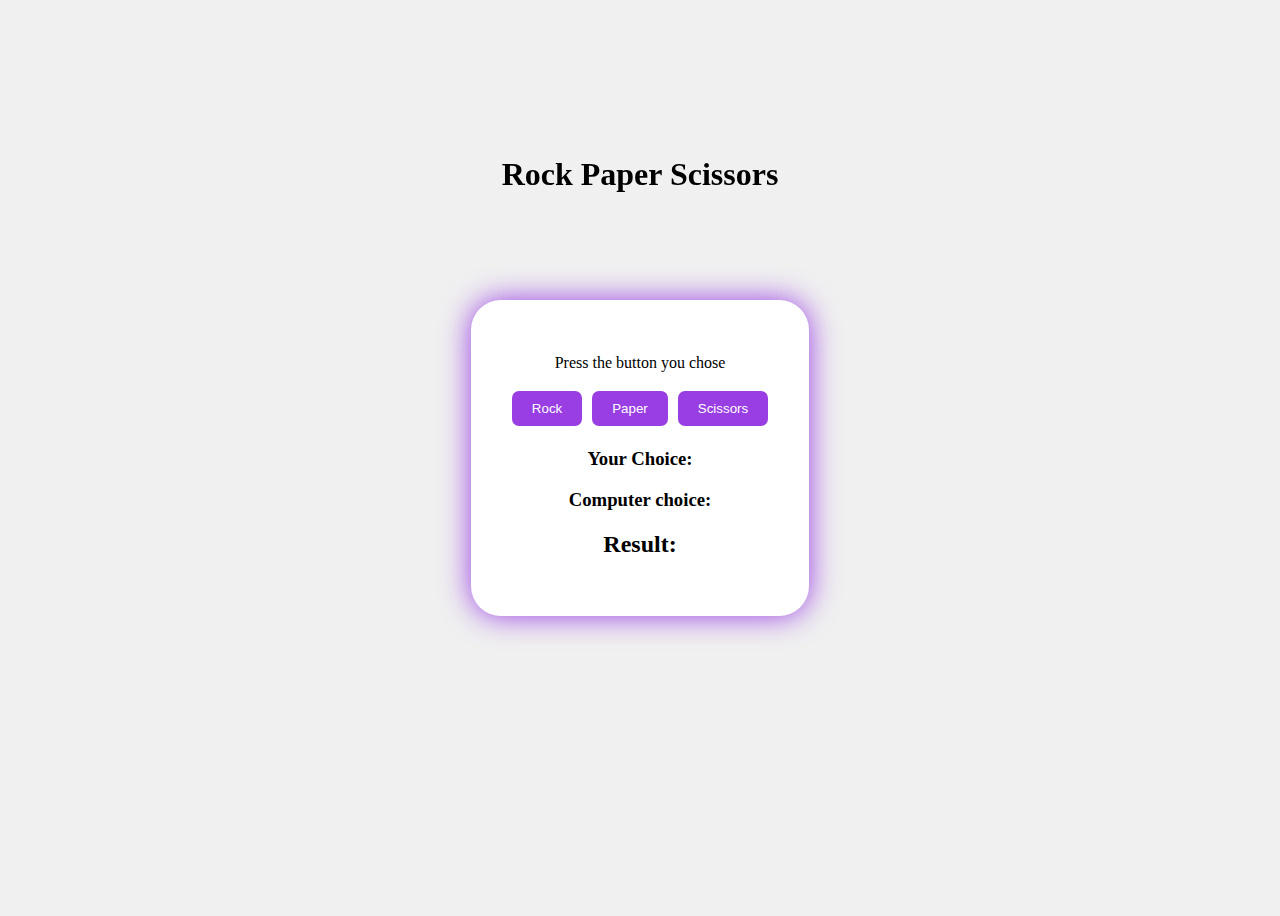
<file: index.html>
<!DOCTYPE html>
<html lang="en">
<head>
    <meta charset="UTF-8">
    <meta name="viewport" content="width=device-width, initial-scale=1.0">
    <title>Game</title>
    <link rel="stylesheet" href="game.css">
    
</head>
<body>
    <h1> Rock Paper Scissors</h1>
<div class="game">
    
    <p>Press the button you chose</p>

    <div class="choices">
        <button class="choice" id="rock">Rock</button>
        <button class="choice" id="paper">Paper</button>
        <button class="choice" id="scissors">Scissors</button>
      </div>

    <h3>Your Choice:</h3>
    <div id="player-choice">
    </div>

    <h3>Computer choice:</h3>
    <p id="computer-choice"></p>

    <h2>Result:</h2>
    <p id="result"></p>

</div>

<script src="game.js"></script>

</body>
</html>
</file>
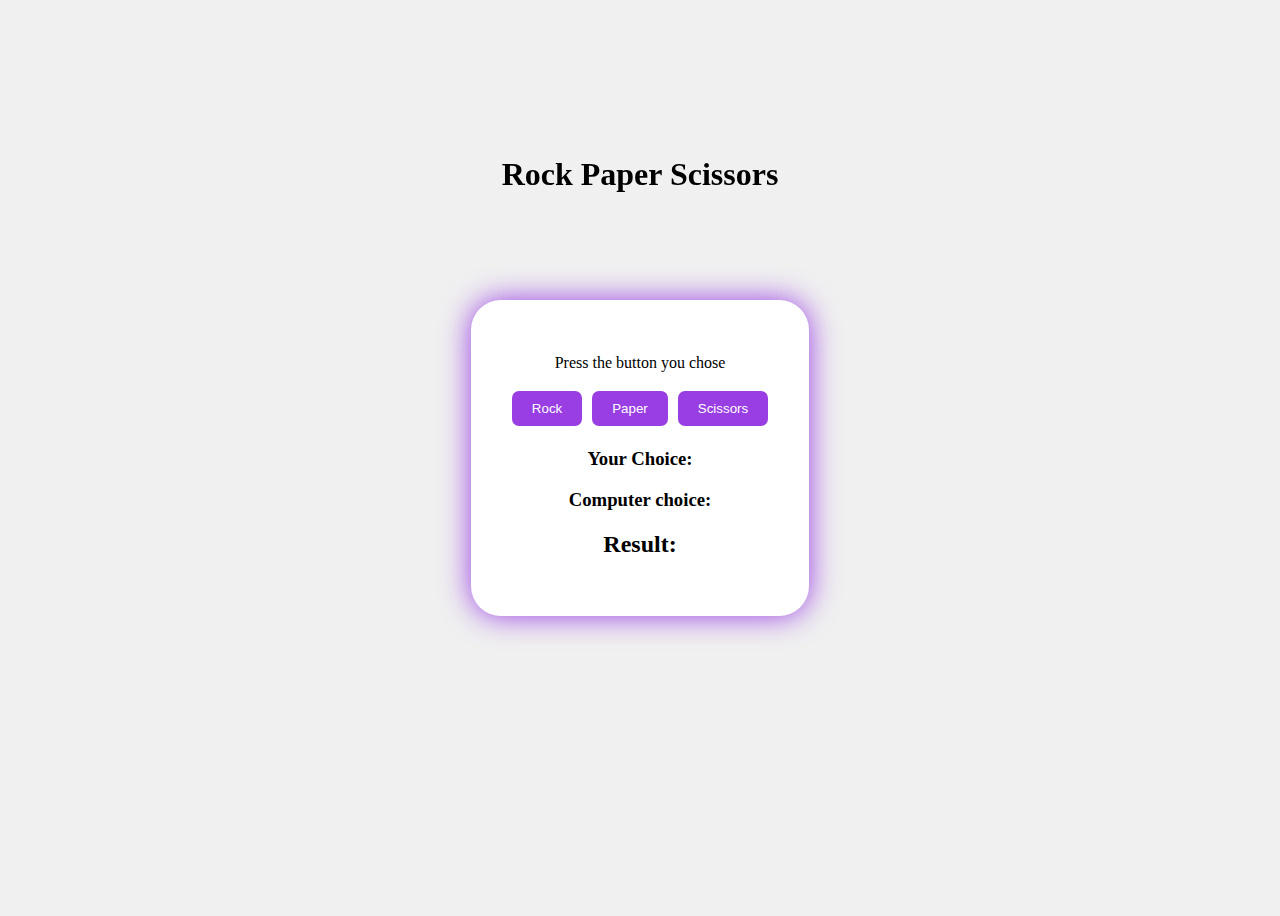
<file: game.html>
<!DOCTYPE html>
<html lang="en">
<head>
    <meta charset="UTF-8">
    <meta name="viewport" content="width=device-width, initial-scale=1.0">
    <title>Game</title>
    <link rel="stylesheet" href="game.css">
</head>
<body>
    <h1> Rock Paper Scissors</h1>
<div class="game">
    
    <p>Press the button you chose</p>

    <div class="choices">
        <button class="choice" id="rock">Rock</button>
        <button class="choice" id="paper">Paper</button>
        <button class="choice" id="scissors">Scissors</button>
      </div>

    <h3>Your Choice:</h3>
    <div id="player-choice">
    </div>

    <h3>Computer choice:</h3>
    <p id="computer-choice"></p>

    <h2>Result:</h2>
    <p id="result"></p>

</div>

<script src="game.js"></script>


</body>
</html>
</file>
<file: game.css>
h1{
  position: fixed;
      top: 15%;
     
}
body {
    background-color: #f0f0f0;
    display: flex;
    justify-content: center;
    align-items: center;
    height: 100vh;
  }
  
  .game {
    text-align: center;
    background-color: #fff;
    border-radius: 30px;
    box-shadow: 0 0 30px #983ee2;
    padding: 3% ;
  }
  
  button{
    padding: 10px 20px;
    background-color: #983ee2;
    color: white;
    border-radius: 10px;
    border: solid;
  }
  
  button:hover {
    background-color: #ffffff;
    color: #983ee2;
    border-color: #983ee2;
  }
</file>
